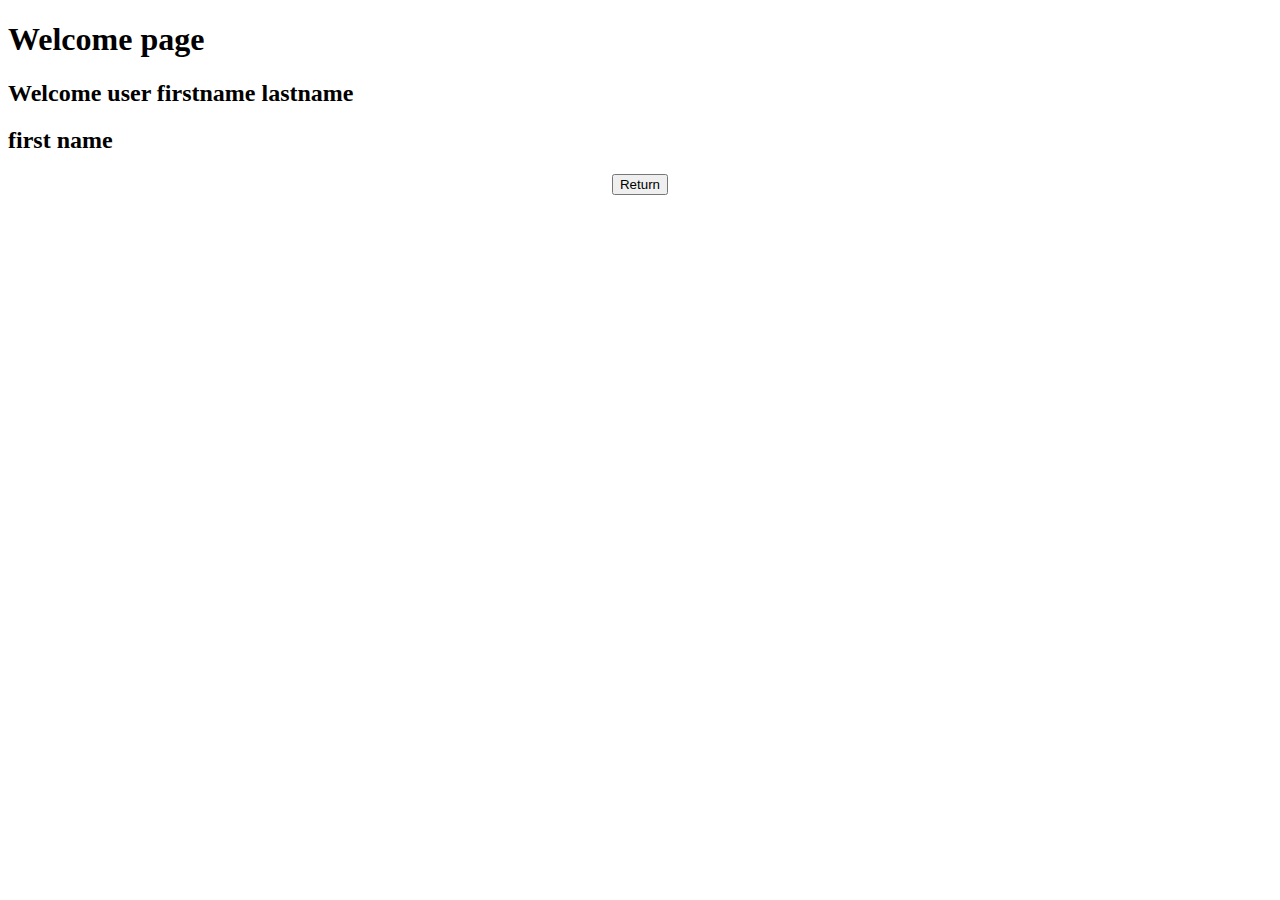
<file: src/main/resources/templates/view.html>
<!DOCTYPE html>
<html xmlns:th="https://www.thymeleaf.org">
<head>
    <meta charset="ISO-8859-1">
    <title>welcome</title>
</head>
<body>

<h1> Welcome page</h1>

<h2> Welcome user firstname lastname</h2>

<h2 th:text="${message}">first name</h2>

<center><form action="/index" method="get"><button>Return</button></form></center>

</body>
</html>
</file>
